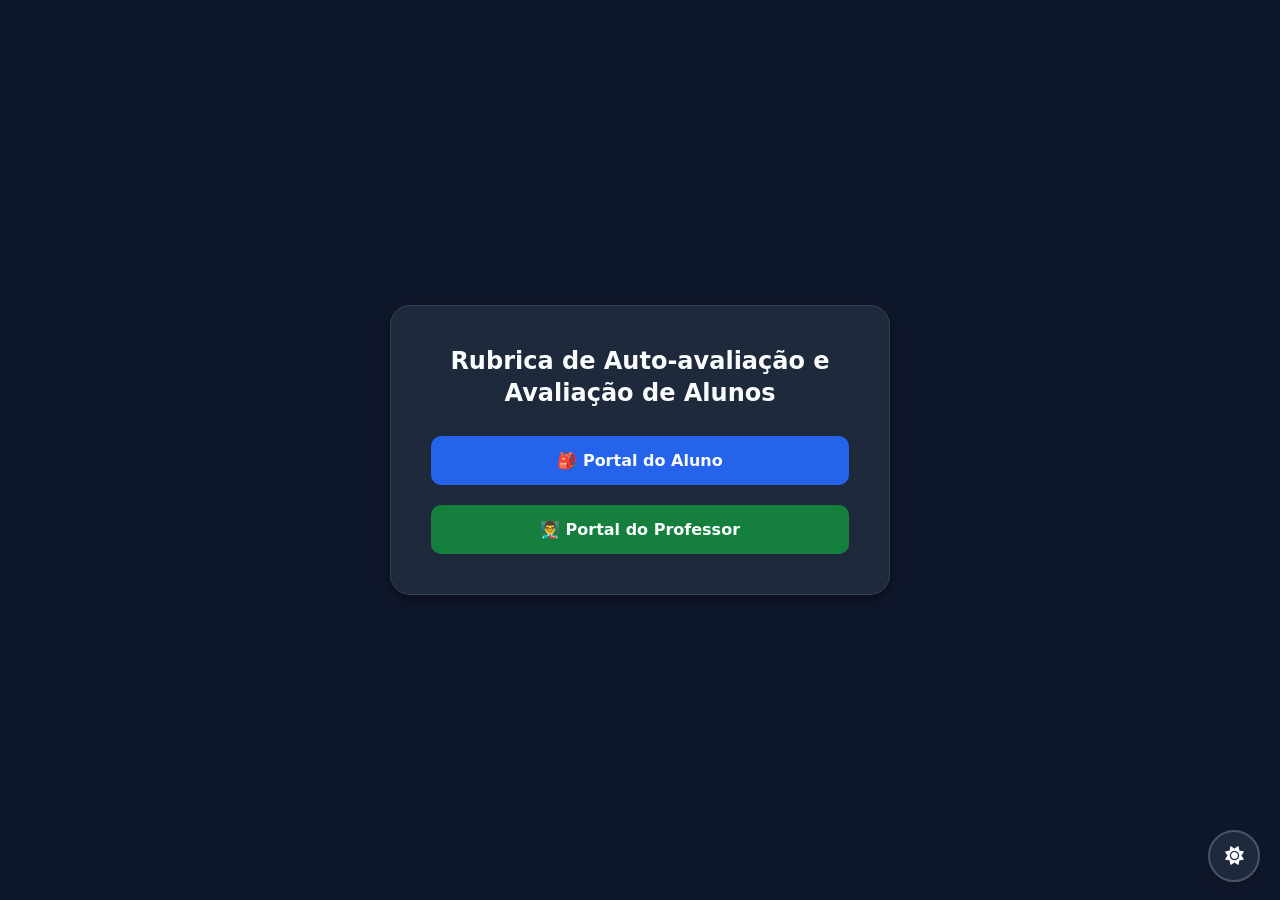
<file: index.html>
<!DOCTYPE html>
<html lang="pt-br">
<head>
    <meta charset="UTF-8">
    <meta name="viewport" content="width=device-width, initial-scale=1.0">
    <title>Rubrica de Avaliação</title>
    <link rel="icon" type="image/png" href="logo.png">
    <link rel="manifest" href="manifest.webmanifest">
    <meta name="theme-color" content="#3b82f6">
    <script>
        (function () {
            try {
                if ((localStorage.getItem('theme') || 'dark') === 'dark') {
                    document.documentElement.setAttribute('data-theme', 'dark');
                }
            } catch {
                document.documentElement.setAttribute('data-theme', 'dark');
            }
        })();
    </script>
    <link rel="stylesheet" href="https://cdnjs.cloudflare.com/ajax/libs/font-awesome/6.0.0-beta3/css/all.min.css"
          integrity="sha384-5e2ESR8Ycmos6g3gAKr1Jvwye8sW4U1u/cAKulfVJnkakCcMqhOudbtPnvJ+nbv7"
          crossorigin="anonymous" referrerpolicy="no-referrer">
    <style>
        :root {
            --bg-page: #f1f5f9;
            --bg-card: #ffffff;
            --text-main: #0f172a;
            --shadow: 0 4px 12px rgba(0,0,0,0.1);
            --border-card: transparent;
            --btn-aluno-bg: #3b82f6;
            --btn-prof-bg: #16a34a;
            --btn-text: #ffffff;
            --toggle-border: #cbd5e1;
        }
        [data-theme="dark"] {
            --bg-page: #0f172a;
            --bg-card: #1e293b;
            --text-main: #f8fafc;
            --shadow: 0 4px 12px rgba(0,0,0,0.4);
            --border-card: #334155;
            --btn-aluno-bg: #2563eb;
            --btn-prof-bg: #15803d;
            --btn-text: #f8fafc;
            --toggle-border: #475569;
        }
        *, *::before, *::after { box-sizing: border-box; }
        html { height: 100%; }
        body {
            font-family: system-ui, sans-serif;
            background: var(--bg-page);
            color: var(--text-main);
            display: flex;
            flex-direction: column;
            align-items: center;
            justify-content: center;
            min-height: 100vh;
            min-height: 100dvh;
            margin: 0;
            padding: clamp(12px, 3vw, 32px);
            transition: background 0.2s, color 0.2s;
        }
        .container {
            background: var(--bg-card);
            padding: clamp(20px, 4vw + 0.75rem, 40px);
            border-radius: clamp(12px, 2vw, 20px);
            box-shadow: var(--shadow);
            border: 1px solid var(--border-card);
            text-align: center;
            width: 100%;
            max-width: 500px;
            transition: background 0.2s, border-color 0.2s;
        }
        h1 {
            color: var(--text-main);
            margin: 0 0 clamp(16px, 3vh, 30px);
            font-size: clamp(1.05rem, 0.9rem + 1.2vw, 1.5rem);
            line-height: 1.3;
        }
        .btn-group { display: flex; gap: clamp(10px, 2vw, 20px); justify-content: center; flex-wrap: wrap; }
        .btn {
            text-decoration: none;
            padding: clamp(12px, 1vh + 0.5rem, 15px) clamp(18px, 3vw, 30px);
            border-radius: 10px;
            font-weight: bold;
            color: var(--btn-text);
            transition: transform 0.2s;
            flex: 1 1 auto;
            min-width: min(180px, 100%);
            font-size: clamp(0.9rem, 0.8rem + 0.3vw, 1rem);
        }
        .btn:hover { transform: scale(1.05); }
        .btn-aluno { background: var(--btn-aluno-bg); }
        .btn-prof { background: var(--btn-prof-bg); }
        #btnThemeToggle {
            position: fixed;
            bottom: clamp(12px, 2vh, 20px);
            right: clamp(12px, 2vw, 20px);
            z-index: 10000;
            background: var(--bg-card);
            color: var(--text-main);
            border: 2px solid var(--toggle-border);
            border-radius: 50%;
            width: clamp(44px, 4vw + 2rem, 52px);
            height: clamp(44px, 4vw + 2rem, 52px);
            display: flex;
            align-items: center;
            justify-content: center;
            box-shadow: 0 4px 12px rgba(0,0,0,0.15);
            cursor: pointer;
            font-size: clamp(1rem, 0.85rem + 0.4vw, 1.3rem);
            transition: 0.2s;
        }
        @media (max-height: 420px) {
            .container { padding: 16px 24px; }
            h1 { margin-bottom: 12px; font-size: 1rem; }
            .btn { padding: 10px 20px; min-width: 140px; }
            .btn-group { gap: 10px; }
        }
    </style>
</head>
<body>
    <div class="container">
        <h1>Rubrica de Auto-avaliação e Avaliação de Alunos</h1>
        <div class="btn-group">
            <a href="aluno/index.html" class="btn btn-aluno">🎒 Portal do Aluno</a>
            <a href="professor/index.html" class="btn btn-prof">👨‍🏫 Portal do Professor</a>
        </div>
    </div>
    <button id="btnThemeToggle" aria-label="Alternar tema claro/escuro">
        <i class="fas fa-moon"></i>
    </button>
    <script src="shared/theme.js"></script>
    <script>
        if ('serviceWorker' in navigator) {
            window.addEventListener('load', () => {
                navigator.serviceWorker.register('sw.js').catch(err => {
                    console.info('[PWA] Service worker não registrado', err);
                });
            });
        }
    </script>
</body>
</html>
</file>
